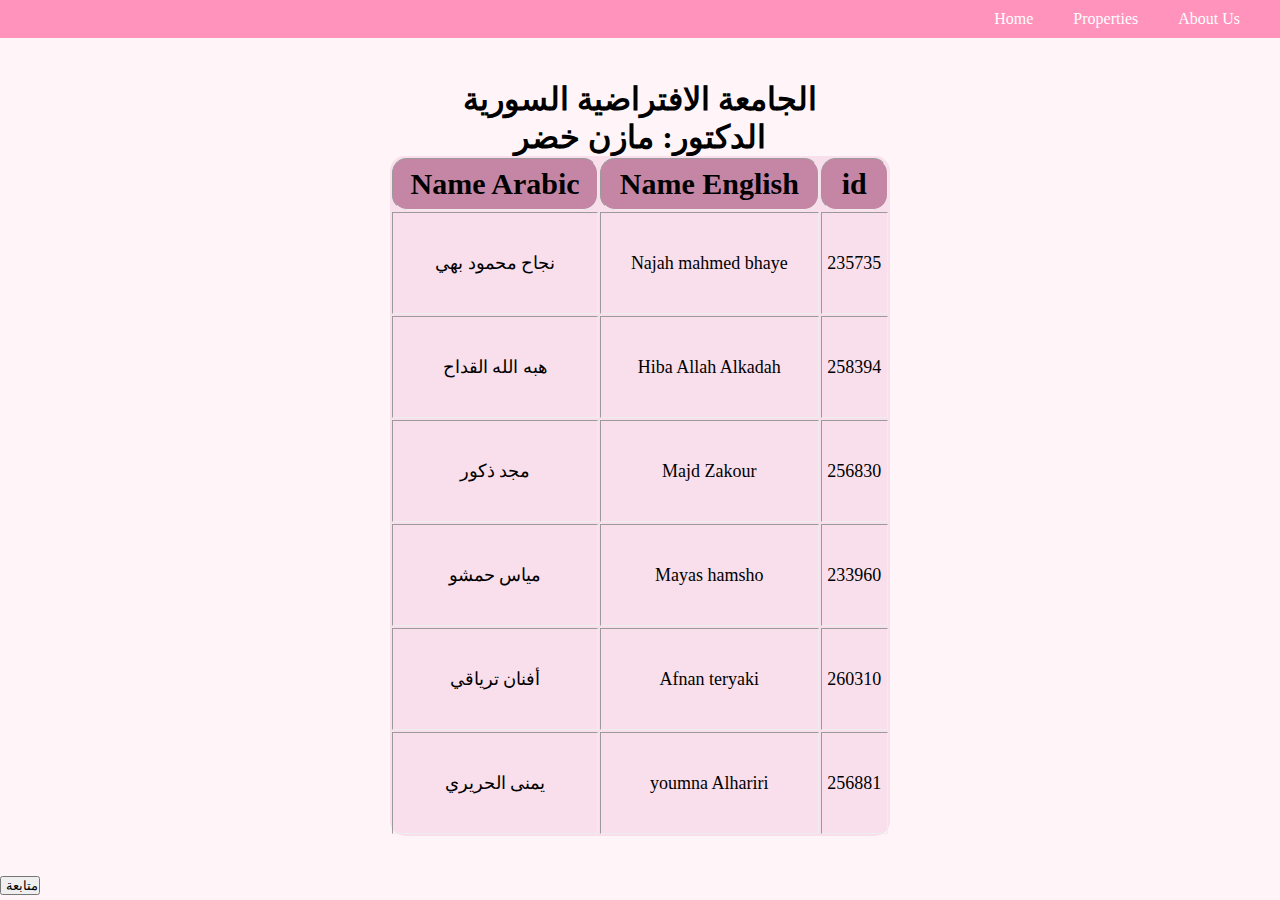
<file: Our Site/Our Site/Index.html>
<!DOCTYPE html>
<html>
<head>
    <meta charset="UTF-8">
    <meta name="viewport" content="width=device-width, initial-scale=1.0">
    <title>Home</title>
    <link rel="stylesheet" href="style.css">
</head>
<body>
    <div class="navbar">
        <div class="titel">
            <a class="h"></a>
        </div>
        <div class="cont">
          <ul>
            <li><a class="nav-link" href="Index.html">Home</a></li>
            <li><a class="nav-link" href="Properties.html">Properties</a></li>
            <li><a class="nav-link"  href="AboutUs.html">About Us</a></li>
          </ul>
        </div>
      </div>
    <div class="contener-home">
        <h1 class="Heading">الجامعة الافتراضية السورية</h1>
        <h1 class="Heading">الدكتور: مازن خضر</h1>
        <div class="table-home">
    <table class="name" border="6">
    <tr>
        <th class="Column-name">Name Arabic</th>
    <th class="Column-name">Name English</th>
    <th class="Column-name">id</th>
    </tr>
    <tr>
        <td>نجاح محمود بهي</td>
        <td>Najah mahmed bhaye</td>
        <td>235735</td>
    </tr>
    <tr>
            <td>هبه الله القداح</td>
            <td>Hiba Allah Alkadah</td>
            <td>258394</td>
        </tr>
        <tr>
            <td>مجد ذكور</td>
            <td>Majd Zakour</td>
            <td>256830</td>
        </tr>
        <tr>
            <td>مياس حمشو</td>
            <td>Mayas hamsho</td>
            <td>233960</td>
        </tr>
        <tr>
            <td>أفنان ترياقي</td>
            <td>Afnan teryaki</td>
            <td>260310</td>
        </tr>
        <tr>
            <td>يمنى الحريري</td>
            <td>youmna Alhariri</td>
            <td>256881</td>
        </tr>
    </tr>
 </table>
</div>
</div>
    <a href="AboutUs.html"><input type="button" value=" متابعة">
<script src="myFunction.js"></script>
</body>
</html>
</file>
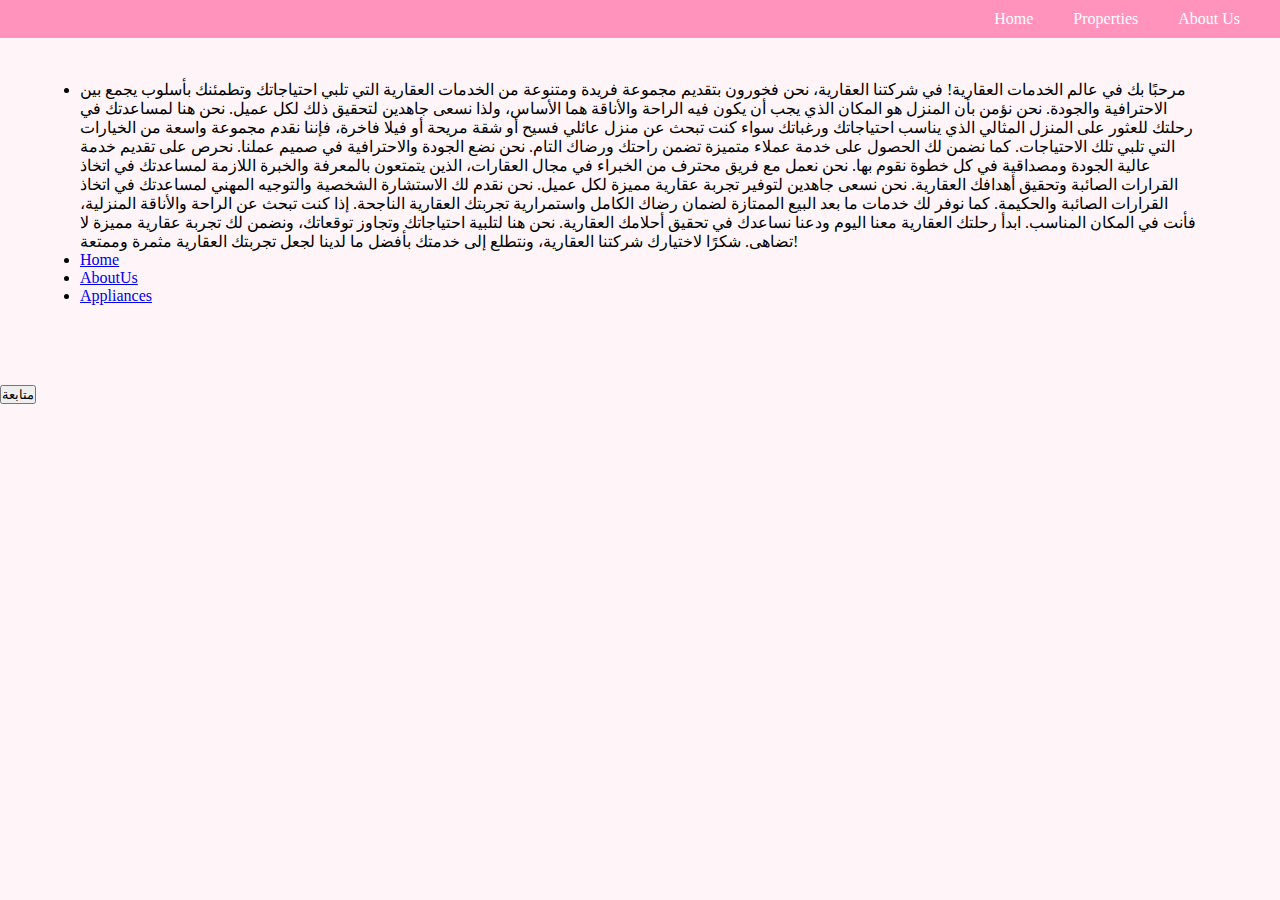
<file: Our Site/Our Site/AboutUs.html>
<!DOCTYPE html>
<html>
  <head>
    <meta charset="UTF-8" />
    <meta name="viewport" content="width=device-width, initial-scale=1.0" />
    <title>AboutUs</title>
    <link rel="stylesheet" href="style.css" />
  </head>
  <body>
    <div class="navbar">
      <div class="titel">
        <a class="h"></a>
      </div>
      <div class="cont">
        <ul>
          <li><a class="nav-link" href="home.html">Home</a></li>
          <li><a class="nav-link" href="Properties.html">Properties</a></li>
          <li><a class="nav-link" href="AboutUs.html">About Us</a></li>
        </ul>
      </div>
    </div>
    <div class="contener-about">
    <li>مرحبًا بك في عالم الخدمات العقارية!
    في شركتنا العقارية، نحن فخورون بتقديم مجموعة فريدة ومتنوعة من الخدمات العقارية التي تلبي احتياجاتك وتطمئنك بأسلوب يجمع بين الاحترافية والجودة. 
    نحن نؤمن بأن المنزل هو المكان الذي يجب أن يكون فيه الراحة والأناقة هما الأساس، ولذا نسعى جاهدين لتحقيق ذلك لكل عميل.
  

    نحن هنا لمساعدتك في رحلتك للعثور على المنزل المثالي الذي يناسب احتياجاتك ورغباتك سواء كنت تبحث عن منزل عائلي فسيح أو شقة مريحة أو فيلا فاخرة، فإننا نقدم مجموعة واسعة من الخيارات التي تلبي تلك الاحتياجات.
    كما نضمن لك الحصول على خدمة عملاء متميزة تضمن راحتك ورضاك التام.
    
    
    نحن نضع الجودة والاحترافية في صميم عملنا. نحرص على تقديم خدمة عالية الجودة ومصداقية في كل خطوة نقوم بها. نحن نعمل مع فريق محترف من الخبراء في مجال العقارات، الذين يتمتعون بالمعرفة والخبرة اللازمة لمساعدتك في اتخاذ القرارات الصائبة وتحقيق أهدافك العقارية.
    
    
    نحن نسعى جاهدين لتوفير تجربة عقارية مميزة لكل عميل. نحن نقدم لك الاستشارة الشخصية والتوجيه المهني لمساعدتك في اتخاذ القرارات الصائبة والحكيمة. كما نوفر لك خدمات ما بعد البيع الممتازة لضمان رضاك الكامل واستمرارية تجربتك العقارية الناجحة.
    
    
    إذا كنت تبحث عن الراحة والأناقة المنزلية، فأنت في المكان المناسب. ابدأ رحلتك العقارية معنا اليوم ودعنا نساعدك في تحقيق أحلامك العقارية. نحن هنا لتلبية احتياجاتك وتجاوز توقعاتك، ونضمن لك تجربة عقارية مميزة لا تضاهى.
    
    شكرًا لاختيارك شركتنا العقارية، ونتطلع إلى خدمتك بأفضل ما لدينا لجعل تجربتك العقارية مثمرة وممتعة!</li>
    </ul>
  </body>
  <ul>
    <li><a href="home.html">Home</a></li>
    <li><a href="AboutUs.html">AboutUs</a></li>
    <li><a href="Properties.html">Appliances</a></li>
  </ul>
</div>
<a href="Properties.html"><input type="button" value="متابعة">
  <script src="myFunction.js"></script>
</html>
</file>
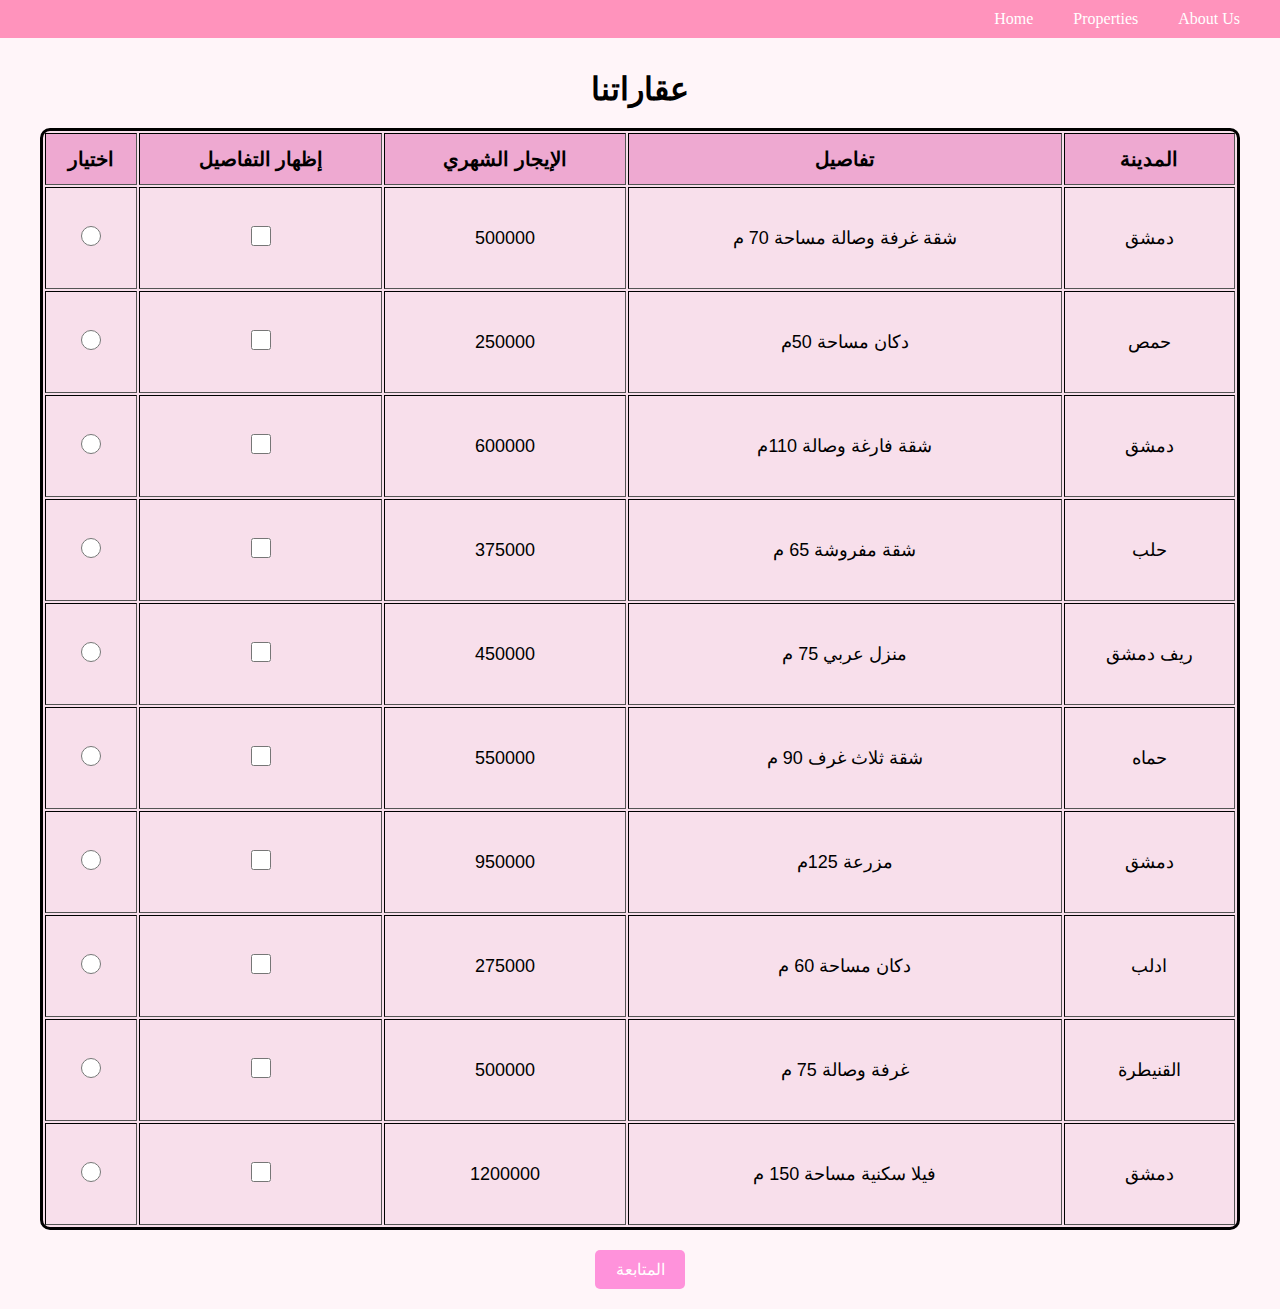
<file: Our Site/Our Site/Properties.html>
<!DOCTYPE html>
<html>
  <head>
    <meta charset="UTF-8" />
    <meta name="viewport" content="width=device-width, initial-scale=1.0" />
    <title>Appliances</title>
    <link rel="stylesheet" href="style.css" />
  </head>
  <body>
    <div class="navbar">
      <div class="titel">
        <a class="h"></a>
      </div>
      <div class="cont">
        <ul>
          <li><a class="nav-link" href="home.html">Home</a></li>
          <li><a class="nav-link" href="Properties.html">Properties</a></li>
          <li><a class="nav-link"  href="AboutUs.html">About Us</a></li>
        </ul>
      </div>
    </div>
    <div class="contener">
      <h1 class="header"> عقاراتنا </h1>
      <div class="t">
    <table class="table" border="1">
      <tr>
        <th>اختيار</th>
        <th>إظهار التفاصيل</th>
        <th>الإيجار الشهري</th>
        <th>تفاصيل</th>
        <th>المدينة</th>
      </tr>
      <tr>
        <td>
          <Input type="radio" value="a" name="a" style="height: 20px; width: 20px;;" class="radio1">
          </Input>
        </td>
        <td>
          <Input type="checkbox"style="height: 20px; width: 20px; border-radius:5px ;" class="check1">
          </Input>
        </td>
        <td>500000</td>
        <td>شقة غرفة وصالة مساحة 70 م</td>
        <td>دمشق</td>
      </tr>
      <tr class="disc1">
        <td colspan="5">
          <div class="disc">
            <ul class="text">
              <li>المنطقة:المهاجرين</li>
              <li>الكراج: غير متوفر</li>
              <li>الطابق:الثاني</li>
              <li>الملكية: طابو</li>
              <li> بلكون : 11م</li>
              <li>الحالة: مفروش</li>
          </ul>
  
          <div class="Image">
              <img src="./Apartment/1/bathroom.jfif" alt="">
              <img src="./Apartment/1/bedroom.jfif" alt="">
              <img src="./Apartment/1/living room.jfif" alt="">
        </div>
      </td>
    </tr>
      <tr>
        <td>
          <Input type="radio" value="a" name="a" style="height: 20px; width: 20px;;" class="radio2">
        </td>
        <td>
          <Input type="checkbox"style="height: 20px; width: 20px; border-radius:5px ;" class="check2"></Input>
        </td>
        <td>250000</td>
        <td>دكان مساحة 50م</td>
        <td>حمص</td>
      </tr>
      <tr class="disc2">
        <td colspan="5">
          <div class="disc">
            <ul class="text">
              <li>المنطقة:الحمرا</li>
              <li>الكراج: غير متوفر</li>
              <li>الطابق:الارضي</li>
              <li>الملكية: طابو</li>
              <li> بلكون : لا يوجد</li>
              <li>الحالة: فارغ</li>
          </ul>
          
          <div class="Image">
              <img src="./Apartment/2/Inside.jfif" alt="">
              <img src="./Apartment/2/Outside.jfif" alt="">
  
          </div>
        </td>
      </tr>
      <tr>
        <td>
          <Input type="radio" value="a" name="a" style="height: 20px; width: 20px;;" class="radio3">
        </td>
        <td>
          <Input type="checkbox"style="height: 20px; width: 20px; border-radius:5px ; "class="check3">
        </td>
        <td>600000</td>
        <td>شقة فارغة وصالة 110م</td>
        <td>دمشق</td>
      </tr>
      <tr class="disc3">
        <td colspan="5">
          <div class="disc">
            <ul class="text">
              <li>المنطقة:ابو رمانة</li>
              <li>الكراج: متوفر</li>
              <li>الطابق:الثالث</li>
              <li>الملكية: طابو</li>
              <li>بلكون : 15م</li>
              <li>الحالة: فارغ </li>
          </ul>
          
          <div class="Image">
              <img src="./Apartment/3/1.jfif" alt="">
              <img src="./Apartment/3/2.jfif" alt="">
              <img src="./Apartment/3/3.jfif" alt="">
          </div>
        </td>
      </tr>
      <tr>
        <td>
          <Input type="radio" value="a" name="a" style="height: 20px; width: 20px;;" class="radio4">
        </td>
        <td>
          <Input type="checkbox"style="height: 20px; width: 20px; border-radius:5px ;" class="check4">
        </td>
        <td>375000</td>
        <td>شقة مفروشة 65 م</td>
        <td>حلب</td>
      </tr>
      <tr class="disc4">
        <td colspan="5">
          <div class="disc">
            <ul class="text">
              <li>المنطقة: شارع النيل</li>
              <li>الكراج: متوفر</li>
              <li>الطابق:السادس</li>
              <li>الملكية: طابو</li>
              <li>بلكون : 14م</li>
              <li>الحالة: مفروش</li>
          </ul>
          
          <div class="Image">
              <img src="./Apartment/4/Bathroom.jfif" alt="">
              <img src="./Apartment/4/Bedroom.jfif" alt="">
              <img src="./Apartment/4/Kitchen.jfif" alt="">
              <img src="./Apartment/4/Living room.jfif" alt="">
           </div>
          </td>
      </tr>
      <tr>
        <td>
          <Input type="radio" value="a" name="a" style="height: 20px; width: 20px;;" class="radio5">
        </td>
        <td>
          <Input type="checkbox"style="height: 20px; width: 20px; border-radius:5px ;" class="check5">
        </td>
        <td>450000</td>
        <td>منزل عربي 75 م</td>
        <td >ريف دمشق</td>
      </tr>
      <tr class="disc5">
        <td colspan="5">
          <div class="disc">
            <ul class="text">
              <li>المنطقة: المعضمية</li>
              <li>الكراج: غير متوفر</li>
              <li>الطابق:الاول</li>
              <li>الملكية: طابو</li>
              <li>بلكون : 10م</li>
              <li>الحالة: مفروش</li>
          </ul>
          
          <div class="Image">
              <img src="./Apartment/5/1.jfif" alt="">
              <img src="./Apartment/5/2.jfif" alt="">
              <img src="./Apartment/5/3.jfif" alt="">
          </div>
        </td>
      </tr>
      <tr>
        <td>
          <Input type="radio" value="a" name="a" style="height: 20px; width: 20px;;" class="radio6">
        </td>
        <td>
          <Input type="checkbox"style="height: 20px; width: 20px; border-radius:5px ;" class="check6">
        </td>
        <td>550000</td>
        <td>شقة ثلاث غرف 90 م</td>
        <td>حماه</td>
      </tr>
      <tr class="disc6">
        <td colspan="5">
          <div class="disc">
            <ul class="text">
              <li>المنطقة: البياض</li>
              <li>الكراج:  غير متوفر</li>
              <li>الطابق: فبو</li>
              <li>الملكية: طابو</li>
              <li>بلكون : لا يوجد</li>
              <li>الحالة: مفروش</li>
          </ul>
          
          <div class="Image">
              <img src="./Apartment/6/Bedroom.jfif" alt="">
              <img src="./Apartment/6/Kids room.jfif" alt="">
              <img src="./Apartment/6/Living room.jfif" alt="">
          </div>
        </td>
      </tr>
      <tr>
        <td>
          <Input type="radio" value="a" name="a" style="height: 20px; width: 20px;;" class="radio7">
        </td>
        <td>
          <Input type="checkbox"style="height: 20px; width: 20px; border-radius:5px ;" class="check7">
        </td>
        <td>950000</td>
        <td> مزرعة 125م </td>
        <td>دمشق</td>
      </tr>
      <tr class="disc7">
        <td colspan="5">
          <div class="disc">
            <ul class="text">
              <li>المنطقة: الكسوة</li>
              <li>الكراج: متوفر</li>
              <li>الطابق:لا يوجد</li>
              <li>الملكية: طابو</li>
              <li> بلكون : لا يوحد</li>
              <li>الحالة: مفروش</li>
          </ul>
          
          <div class="Image">
              <img src="./Apartment/7/1.jfif" alt="">
              <img src="./Apartment/7/2.jfif" alt="">
              <img src="./Apartment/7/3.jfif" alt="">
          </div>
        </td>
      </tr>
      <tr>
        <td>
          <Input type="radio" value="a" name="a" style="height: 20px; width: 20px;;" class="radio8">
        </td>
        <td>
          <Input type="checkbox"style="height: 20px; width: 20px; border-radius:5px ;" class="check8">
        </td>
        <td>275000</td>
        <td>دكان مساحة 60 م </td>
        <td>ادلب</td>
      </tr>
      <tr class="disc8">
        <td colspan="5">
          <div class="disc">
            <ul class="text">
              <li>المنطقة: الحي الجنوبي</li>
              <li>الكراج:غير متوفر</li>
              <li>الطابق:الارضي</li>
              <li>الملكية: طابو</li>
              <li>مساحة بلكون : لا يوجد</li>
              <li>الحالة: فارغ</li>
          </ul>
  
          <div class="Image">
              <img src="./Apartment/8/Inside.jfif" alt="">
              <img src="./Apartment/8/Outside.jfif" alt="">
          </div>
        </td>
      </tr>
      <tr>
        <td>
          <Input type="radio" value="a" name="a" style="height: 20px; width: 20px;;" class="radio9">
        </td>
        <td>
          <Input type="checkbox"style="height: 20px; width: 20px; border-radius:5px ;" class="check9">
        </td>
        <td>500000</td>
        <td> غرفة وصالة 75 م</td>
        <td>القنيطرة</td>
      </tr>
      <tr class="disc9">
        <td colspan="5">
          <div class="disc">
            <ul class="text">
              <li>المنطقة:حي الامل</li>
              <li>الكراج: متوفر</li>
              <li>الطابق:الثاني</li>
              <li>الملكية: طابو</li>
              <li>مساحة بلكون : 10م</li>
              <li>الحالة: مفروش</li>
          </ul>
          
          <div class="Image">
              <img src="./Apartment/9/Bathroom.jfif" alt="">
              <img src="./Apartment/9/Kitchen.jfif" alt="">
              <img src="./Apartment/9/The room.jfif" alt=""> 
          </div>
        </td>
      </tr>
      <tr>
        <td>
          <Input type="radio" value="a" name="a" style="height: 20px; width: 20px;;" class="radio10">
        </td>
        <td>
          <Input type="checkbox"style="height: 20px; width: 20px; border-radius:5px ;" class="check10">
        </td>
        <td>1200000</td>
        <td> فيلا سكنية مساحة 150 م</td>
        <td>دمشق</td>
      </tr>
      <tr class="disc10">
        <td colspan="5">
          <div class="disc">
            <ul class="text">
              <li>المنطقة:المزة</li>
              <li>الكراج: متوفر</li>
              <li>الطابق:طابقين</li>
              <li>الملكية: طابو</li>
              <li>مساحة بلكون : 20م</li>
              <li>الحالة: مفروش</li>
          </ul>
          
          <div class="Image">
              <img src="./Apartment/10/Bedroom.jfif" alt="">
              <img src="./Apartment/10/Kitchen.jfif" alt="">
              <img src="./Apartment/10/Living room.jfif" alt="">
              <img src="./Apartment/10/Villa.jfif" alt="">
          </div>
        </td>
      </tr>
    </table>
      <div class="btn">
          <input type="button" value="المتابعة" class="button" >
        </div>
    <div class="none-form">
      <div class="form-Add-Car">
        <form id="carForm">
          <div class="item1">
            الاسم الكامل :
            <input type="text" required id="numberOfCar" pattern="[ء-ي\s]+" title="ادخل الاسم باللغة العربية"/>
          </div>
          <div class="item2">
            الرقم الوطني :
            <input type="text" required id="Model"  />
          </div>
          <div class="item3">
            تاريخ الولادة :
            <input
              type="text"
              required 
             
              title="أدخل مثال 05-12-2000"
              id="OwnerPhone"
            />
          </div>
          <div class="item4">
           رقم الموبايل :
            <input type="text"   title="يرجى إدخال رقم هاتف صحيح يبدأ بـ 09"
            pattern="09\d{8}"
            required/>
          </div>
          <div class="item6">
            الايميل:
            <input type="text" required pattern="\b[A-Za-z0-9._%+-]+@[A-Za-z0-9.-]+\.[A-Z|a-z]{2,}\.com\b" title="ادخل ايميل صحيح" />
           </div>
          <div class="item5">
            <input type="submit" id="sendData" value="ارسال" class="button" />
          </div>
        </form>
        </div>
      </div>
     </div>
  </div>
    <script src="myFunction.js"></script>
  </body>
</html>
</file>
<file: Our Site/Our Site/style.css>
*{
    padding: 0;
    margin: 0;
}
body{
    background-color: #fff5f9;
    height: auto;
}

.contener{
margin-top: 70px;
}
.table{
width: 1200px;
background-color:rgb(248, 223, 235);
height: 100px;
border-radius: 10px;
border:solid 3px black;
font-family: 'Segoe UI', Tahoma, Geneva, Verdana, sans-serif;
font-size: 20px;
}
.t{
    display: flex;
    align-items: center;
    justify-content: center;
    flex-direction: column;
    margin-top: 20px;
    }
th{
    height: 50px;
    background-color: rgb(238, 169, 209);
}
td{
    height: 100px;
    text-align: center;
    font-size: 18px;
    
}


img:hover{
    transform: scale(1.1);
    cursor: pointer;
 
}

.Heading{
color: rgb(0, 0, 0);  
}


.name{
    border-radius: 15px;
    width:500px;
    height: 300px;
    margin: 0 auto;
    font-size: 30px;
    text-align: center;
    color: #000000;
    border: none;
    background-color:rgb(248, 223, 235);
}

.name th{
    background-color: rgb(197, 134, 166);
    border-radius: 15px;
}
.header{
    color: #000000;
    text-align: center;
    word-spacing: 6px;
}
.disc{
    display: flex;
    align-items: center;
    flex-direction: column;
    font-size:1.5em;
    margin-top:0%;
    margin-inline-start: 6px;
    margin-inline-end: 25px;
}

.disc1 , .disc2 ,.disc3, .disc4,.disc5,.disc6,.disc7,.disc8,.disc9,.disc10{
display: none;
}
.btn{
margin: 20px;
}
.btn input[type="button"]{
    width: 90px;
    display: inline-block;
    padding: 10px 20px;
    font-size: 16px;
    color: #ffffff;
    background-color: #ff92db;
    border: none;
    border-radius: 5px;
    text-decoration: none;
    text-align: center;
    transition: background-color 0.3s, transform 0.3s;
    cursor: pointer;
}
.btn input[type="button"]:hover{
    background-color: #ffaee4;
    transform: scale(1.05);}
.btn input[type="button"]:active{
    background-color: #ffffff;
}
.none-form{
display: none;
}
.form-Add-Car {
    direction: rtl;
    display: flex;
    flex-direction: column;
    justify-content: center;
    align-items: center;
    margin-left: 20px;
    width: 400px;
    height: 300px;
    color: rgb(0, 0, 0);
    font-size: 20px;
    background-color: rgb(255, 255, 255);
    border-radius: 20px;
    box-shadow:0px 0px 40px 10px rgb(84, 84, 84);
    margin-bottom: 40px;
}

.item1,
.item2,
.item3,
.item4,
.item6 {
    display: flex;
    align-items: center;
    justify-content: space-between;
    margin-bottom: 5px;
    
}
.item5{
    display: flex;
    align-items:center;
    justify-content: center;
    margin-bottom: -5px;
    margin-top:10px;
}
input[type="submit"]{
    border: none;
    border-radius: 15px;
    background-color: #8b5870;
    color: #e0e0e0;
    width: 100px;
    height: 40px;
}
input[type="text"] {
    border-radius: 10px;
    border: none;
    padding: 8px 12px;
    background-color: #ffe3f1;
    color: #242424;
    font-size: 16px;
    outline: none;
    margin-left: 5px;
}
input[type="email"] {
    border-radius: 10px;
    border: none;
    padding: 8px 12px;
    background-color: #ffe3f1;
    color: #1d1d1d;
    font-size: 16px;
    outline: none;
    margin-left: 5px;
}

input[type="text"]:focus {
    background-color: #fcb9d9;
}
.navbar {
  display: flex;
  justify-content: space-between;
  align-items: center;
  background-color: #ff93bc;
  color: #fff;
  padding: 10px 20px;
  position: fixed;
  width: 100%;
  top: 0;
  left: 0;
  z-index: 1000;
}
.cont ul {
    list-style-type: none;
    display: flex;
    margin-right: 40px;
  }
  .cont li {
    margin: 0 10px;
  }
.nav-link {
  color: #fff;
  text-decoration: none;
  padding: 5px 10px;
  transition: background-color 0.3s, color 0.3s;
}
.nav-link:hover {
  background-color: #aa6689;
  border-radius: 5px;
  color: #fff;
}
.contener-home{
display: flex;
align-items: center;
justify-content: center;
flex-direction: column;
margin-top: 80px;
}
.table-home{
margin-bottom: 40px;
}
.contener-about{
margin: 80px;
}

.text
{
  font-size: 20px;
  display: grid;
  grid-template-columns: repeat(3,1fr);
  flex-direction: row;
}
.text li
{
  margin: 20px;
 
}
.Image
{
    display: flex;
    flex-direction:row;
    justify-content: space-evenly;
  align-items: center;
}
img 
{
width:150px;
margin: 30px;
}
</file>
